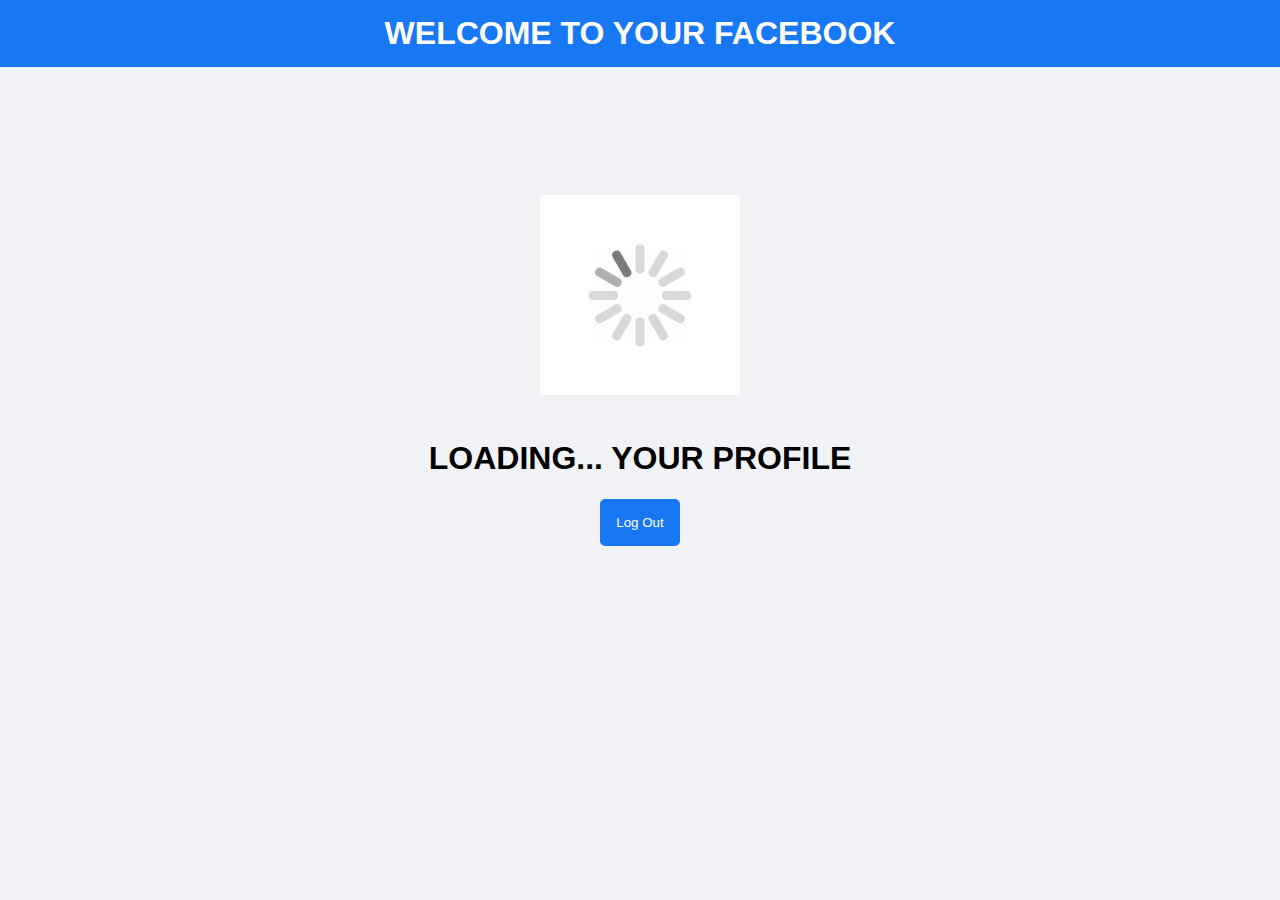
<file: login.html>
<!DOCTYPE html>
<html lang="en">
<head>
    <meta charset="UTF-8">
    <meta http-equiv="X-UA-Compatible" content="IE=edge">
    <meta name="viewport" content="width=device-width, initial-scale=1.0">
    <link rel="stylesheet" href="style.css">
    <title>Document</title>
</head>
<body>
    <header class="loginPage-header">
        <h1>WELCOME TO YOUR FACEBOOK</h1>
    </header>
    <div class="loginPage-container">
        <img src="loading.gif">
        <h1>LOADING... YOUR PROFILE</h1>
        <button class="btn btn-login logOut" id="logOut" >Log Out</button>
    </div>
</body>
</html>
</file>
<file: style.css>
*{
    box-sizing: border-box;
}
html,body{
    margin: 0;
    padding: 0;
}
body{
    font-family: 'Segoe UI', Tahoma, Geneva, Verdana, sans-serif;
    background-color: #f0f2f5;
    position: relative;
}
.logdetails{
    position: absolute;
    top: 0;
    left: 40%;
    right: 40%;
    z-index: 100;
}
.success{
    background-color: greenyellow;
    color: white;
    border-radius: 10px;
    padding: 15px;
    font-size: 1.2rem;
    text-align: center;
    margin: 10px auto;
    color: rgba(0, 0, 0, 0.742);
    box-shadow: rgba(0, 0, 0, 0.15) 1.95px 1.95px 2.6px;
}
.error{

    background-color: rgba(255, 0, 0, 0.667);
    color: white;
    border-radius: 10px;
    padding: 15px;
    font-size: 1.2rem;
    text-align: center;
    margin: 10px auto;
    box-shadow: rgba(0, 0, 0, 0.15) 1.95px 1.95px 2.6px;
}
.container{
    width: 65%;
    margin: 20px auto;
    display: flex;
    justify-content: space-between;
    align-items: center;
    padding-top: 10%;
}
.face-image{
    width: 350px;
    height: 100px;
    margin-left: -35px;
}
.login-header{
    width: 50%;
}
.login-header h3{
    font-size: 28px;
    line-height: 32px;
    font-weight: normal;
    
}
.login-section{
    width: 40%;
    box-shadow: rgba(0, 0, 0, 0.35) 0px 5px 15px;
    
}
.form-login{
    background-color: white;
    padding: 15px;
    border-radius: 10px;
}
.login{
    display: flex;
    flex-direction: column;
    border-bottom: 0.5px solid #8080803b;
    padding-bottom: 8px;
}
.login input{
    padding: 15px;
    border-radius: 5px;
    border: 1px solid rgba(128, 128, 128, 0.677);
    outline: none;
    margin-bottom: 10px;
    font-size: 17px;
}
.login input:focus{
    border-color: #1877f2;
    caret-color: #1877f2;
}
.btn{
    outline: none;
    border: none;
}
.btn-login{
    border: 1px solid #1877f2;
    background-color: #1877f2;
    color: white;
    padding: 15px;
    border-radius: 5px;
}
.btn-login:hover{
    border: 1px solid #1877f2;
    color: #1877f2;
    background-color: white;
    cursor: pointer;
}
.forget-pass{
    text-align: center;
    color: #1877f2;
}
.create{
    text-align: center;
    padding: 15px;
}
.btn-create{
    border: 1px solid #42b72a;
    background-color: #42b72a;
    color: white;
    padding: 15px;
    border-radius: 5px;
    font-weight: bold;
    font-size: 1.1rem;
}
.btn-create:hover{
    border: 1px solid #42b72a;
    color: #42b72a;
    background-color: white;
    cursor: pointer;
}


.modal{
    display: none;
    position: fixed;
    top: 0px;
    left: 0px;
    background-color: rgba(0,0,0,0.5);
    width: 100%;
    height: 100%;
    z-index: 1;
    overflow: auto;
    
}
.modalContent{
    margin: 10% auto;
    background-color: white;
    width: 40%;
    min-height: 100px;
    padding: 10px;
    /* box-shadow: 0 5px 8px 0 rgba(0,0,0,0.2),0 7px 20px 0 rgba(0,0,0,0.2); */
    border-radius: 10px;
    box-shadow: rgba(0, 0, 0, 0.35) 0px 5px 15px;   
}
.closeModal{
    /* font-size: 1.5em; */
    /* float: right; */
    font-size: 1.5rem;
}
.closeModal:hover, .closeModal:active{
    color :#1877f2;
    cursor: pointer;
    text-decoration:none;
    
}
.modal-signUp{
    display: flex;
    align-items: center;
    justify-content: space-between;
    padding: 20px;
    
}
.modalDetails{
    width: 80%;
    padding: 20px;
    padding-top: 0;
}
.modalNames{
    display: flex;
    flex-direction: column;
}
.modalNames input{
    padding: 10px;
    border-radius: 5px;
    border: 1px solid rgba(128, 128, 128, 0.677);
    outline: none;
    margin-bottom: 10px;
    font-size: 17px;
    margin-left: auto;
    width: 80%;
}
/* .modalDetails #firstName{
    margin-right: 20px;
} */
.modalNames input:focus{
    border-color: #1877f2;
    caret-color: #1877f2;
}
.modalOthers{
    display: flex;
    flex-direction: column;
}
.modalOthers input{
    padding: 10px;
    border-radius: 5px;
    border: 1px solid rgba(128, 128, 128, 0.677);
    outline: none;
    margin-bottom: 10px;
    font-size: 17px;
    margin-left: auto;
    width: 80%;
}
.modalOthers input:focus{
    border-color: #1877f2;
    caret-color: #1877f2;
}
.modalCreate{
    width: 100%;

}
.modalCreate button{
    width: 80%;
    margin-left: 80px;
}

.loading{
    width: 100%;
    padding-top: 20%;  
    padding-bottom: 20%;  
    display: flex;
    justify-content: center;  
}
.loading img{
    width: 150px;
    height: 150px;
}
.loginPage-header{
    background-color: #1877f2;
    color: white;
    text-align: center;
    padding: 15px;
}
.loginPage-header h1{
    margin-top: 0;
    margin-bottom: 0;
}
.loginPage-container{
    width: 40%;
    margin: 10% auto 0 auto;
    text-align: center;
}
.loginPage-container img{
    margin-bottom: 20px;
}



@media only screen and (max-width: 1350px) {
    .container{
        width: 80%;
        
    } 
    
} 

@media only screen and (max-width: 980px) {
    .container{
        flex-direction: column;
        padding-top: 0;
        width: 100%;
        
    } 
    
}
</file>
